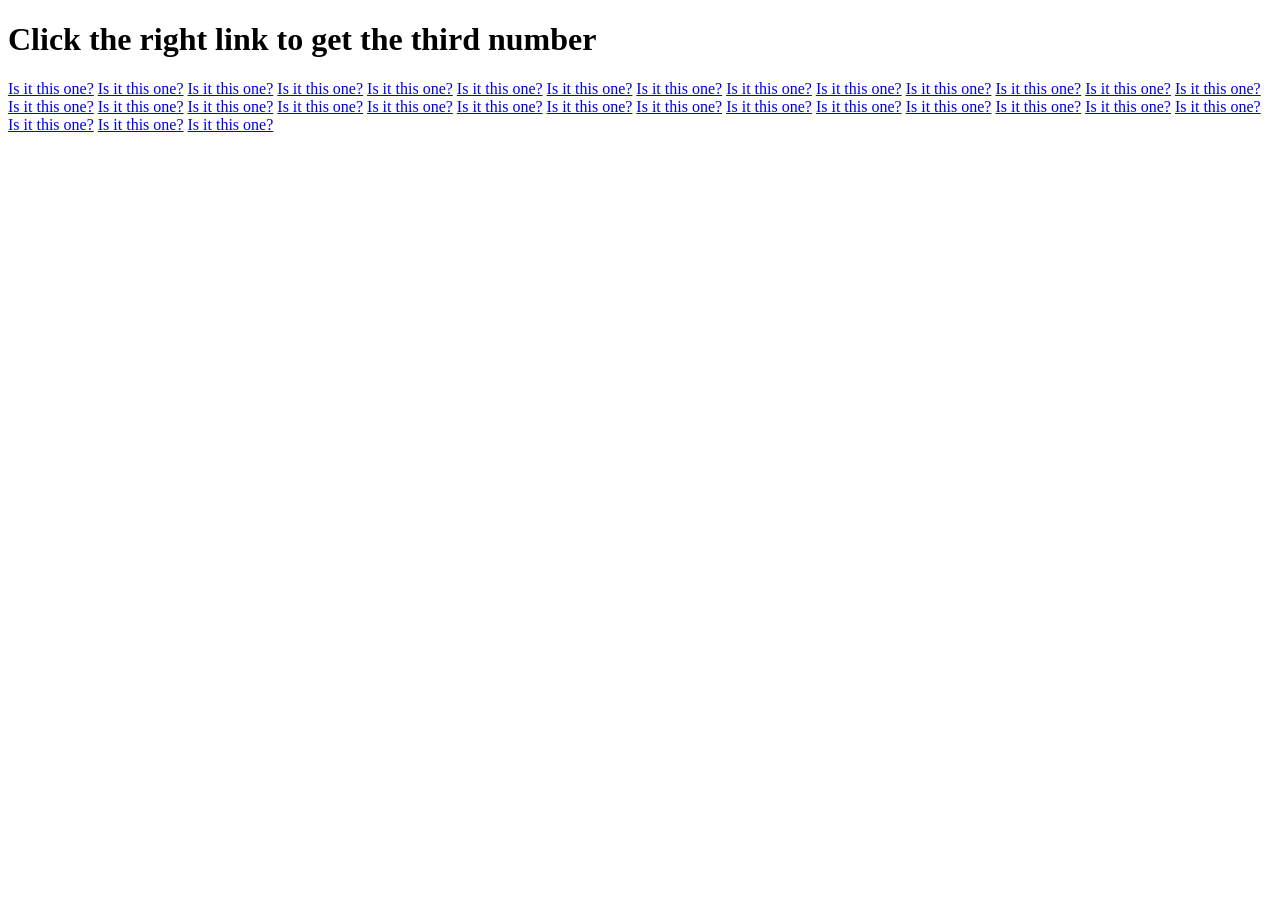
<file: Index.html>
<!DOCTYPE html>
<html>
<body>
<h1>Click the right link to get the third number</h1>
<a href="wrong.html">Is it this one?</a>
<a href="wrong.html">Is it this one?</a>
<a href="wrong.html">Is it this one?</a>
<a href="wrong.html">Is it this one?</a>
<a href="wrong.html">Is it this one?</a>
  <a href="wrong.html">Is it this one?</a>
  <a href="wrong.html">Is it this one?</a>
  <a href="wrong.html">Is it this one?</a>
  <a href="wrong.html">Is it this one?</a>
  <a href="wrong.html">Is it this one?</a>
<a href="correct.html">Is it this one?</a>
<a href="wrong.html">Is it this one?</a>
<a href="wrong.html">Is it this one?</a>
<a href="wrong.html">Is it this one?</a>
<a href="wrong.html">Is it this one?</a>
<a href="wrong.html">Is it this one?</a>
  <a href="wrong.html">Is it this one?</a>
  <a href="wrong.html">Is it this one?</a>
  <a href="wrong.html">Is it this one?</a>
  <a href="wrong.html">Is it this one?</a>
  <a href="wrong.html">Is it this one?</a>
  <a href="wrong.html">Is it this one?</a>
<a href="wrong.html">Is it this one?</a>
<a href="wrong.html">Is it this one?</a>
<a href="wrong.html">Is it this one?</a>
<a href="wrong.html">Is it this one?</a>
  <a href="wrong.html">Is it this one?</a>
  <a href="wrong.html">Is it this one?</a>
  <a href="wrong.html">Is it this one?</a>
  <a href="wrong.html">Is it this one?</a>
  <a href="wrong.html">Is it this one?</a>
  

</body>
</html>
</file>
